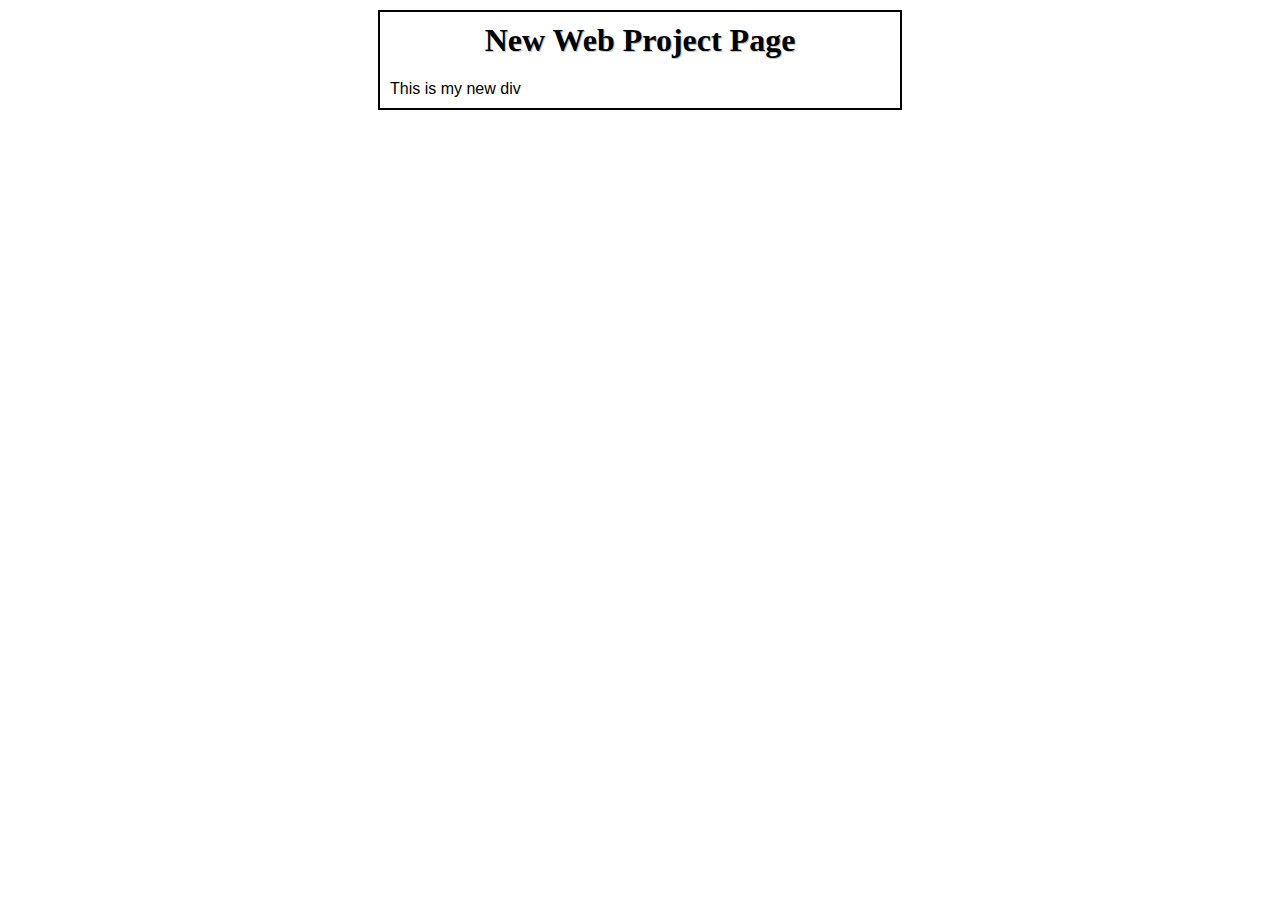
<file: index.html>
<!DOCTYPE HTML PUBLIC "-//W3C//DTD HTML 4.01 Transitional//EN"
"http://www.w3.org/TR/html4/loose.dtd">
<html xmlns="http://www.w3.org/1999/xhtml">
	<head>
		<meta http-equiv="Content-Type" content="text/html; charset=utf-8" />
		<title>New Web Project</title>
		<script type="text/javascript" src="http://ajax.googleapis.com/ajax/libs/jquery/1.11.0/jquery.min.js"></script>
		<script type="text/javascript" src="scripts.js"></script>
		<link type="text/css" rel="stylesheet" href="styles.CSS"></link>
	</head>
	<body>
		<h1>New Web Project Page</h1>
		<div id="contentContainer">
			
		</div>
	</body>
</html>
</file>
<file: styles.CSS>
body {
	width:500px;
	display:table;
	margin:0 auto;
	border-width:2px;
	border-style:solid;
	padding:10px;
	margin-top:10px;
}
h1 {
	margin-top:0px;
	text-align:center;
	font-family:Georgia;
	text-shadow: 1px 1px #C0C0C0;
}
#contentContainer {
	font-family:Arial, Helvetica, sans-serif;

}
</file>
